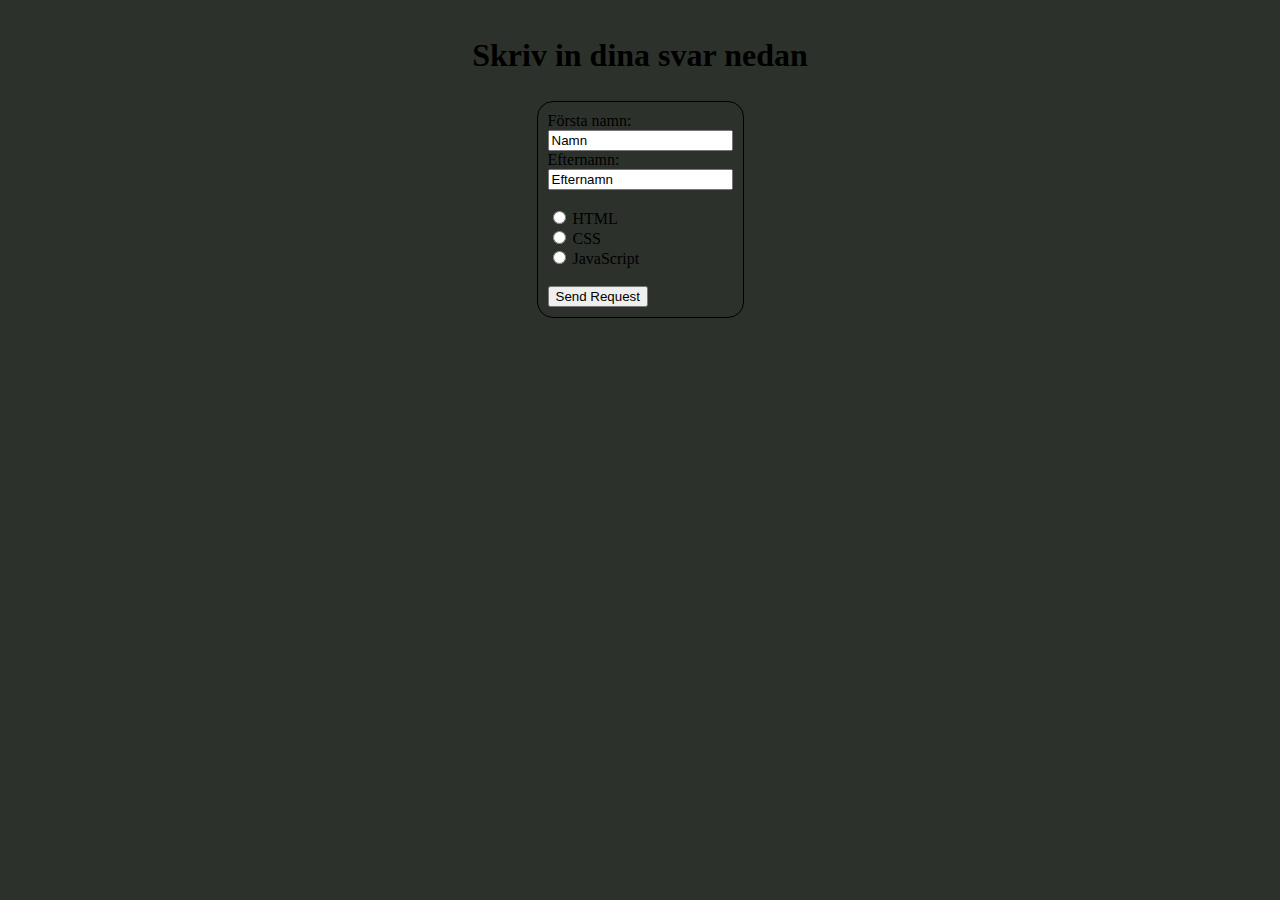
<file: index.html>
<!DOCTYPE html>
<html lang ="sv">

<head>
    <Title>Formulär</Title>
    <meta charset="utf-8">
    <meta name="viewport" content="width=device-width, initial-scale=1.0">
    <link rel = "stylesheet" href = "style.css">
</head>

<body>
    <header>
        <h1>Skriv in dina svar nedan</h1>
    </header>
    <form action="./tack.html" method="post">
        <label for="fname">Första namn:</label><br>
        <input type="text" id="fname" name="fname" value="Namn"><br>
        <label for="lname">Efternamn:</label><br>
        <input type="text" id="lname" name="lname" value="Efternamn"><br><br>
        <input type="radio" id="html" name="språk" value="HTML">
        <label for="html">HTML</label><br>
        <input type="radio" id="css" name="språk" value="CSS">
        <label for="css">CSS</label><br>
        <input type="radio" id="javascript" name="språk" value="JavaScript">
        <label for="javascript">JavaScript</label><br><br>
        <input type="submit" value="Send Request"/>
    </form>
</body>
</html>

<!--RAKEEEEEEEEEEEEEEEEEEEEEEEEEEEEEEEEEEEEEEEEEEEEEEEE-->
</file>
<file: style.css>
body{
    display: grid;
    grid-template-columns: 1fr 2fr 1fr;
    grid-template-areas: 
    ". header ."
    ". form ."
    ;
    padding: 8px;
    background-color: rgb(44, 49, 44);
    gap: 5px;
}

header{
    grid-area: header;
    text-align: center;
}

h1{
    font-style: normal;
}

form{
    grid-area: form;
    margin: auto;
    border-style: solid;
    border-width: 1px;
    padding: 10px;
    border-radius: 1em;
}
</file>
